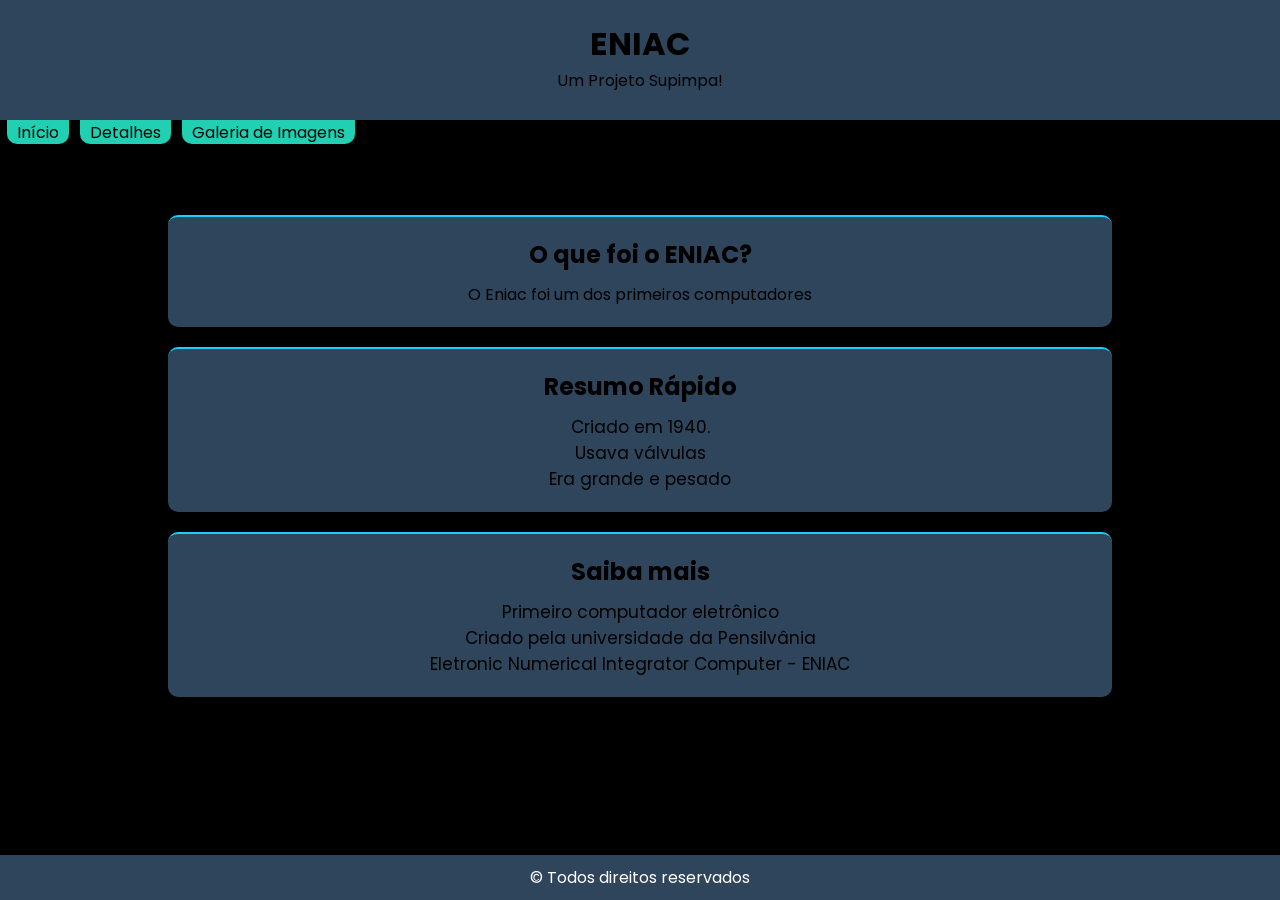
<file: index.html>
<!DOCTYPE html>
<html lang="pt-br">

<head>
    <meta charset="UTF-8">
    <meta name="viewport" content="width=device-width, initial-scale=1.0">
    <title>Eniac - Página Inicial</title>
    <link rel="stylesheet" href="style.css">
</head>

<body>
    <header>
        <h1>ENIAC</h1>
        <p>Um Projeto Supimpa!</p>
    </header>
    <nav>
        <a href="index.html">Início</a>
        <a href="detalhes.html">Detalhes</a>
        <a href="galeria.html">Galeria de Imagens</a>
    </nav>
    <main>
        <section class="bloco">
            <h2>O que foi o ENIAC?</h2>
            <p>O Eniac foi um dos primeiros computadores</p>
        </section>
        <section class="bloco">
            <h2>Resumo Rápido</h2>
            <ul>
                <li>Criado em 1940.</li>
                <li>Usava válvulas</li>
                <li>Era grande e pesado</li>
            </ul>
        </section>
        <section class="bloco">
            <h2>Saiba mais</h2>
            <ol>
                <li>Primeiro computador eletrônico</li>
                <li>Criado pela universidade da Pensilvânia</li>
                <li>Eletronic Numerical Integrator Computer - ENIAC</li>
            </ol>

        </section>
    </main>

    <footer>
        <p>&copy; Todos direitos reservados</p>
    </footer>
</body>

</html>
</file>
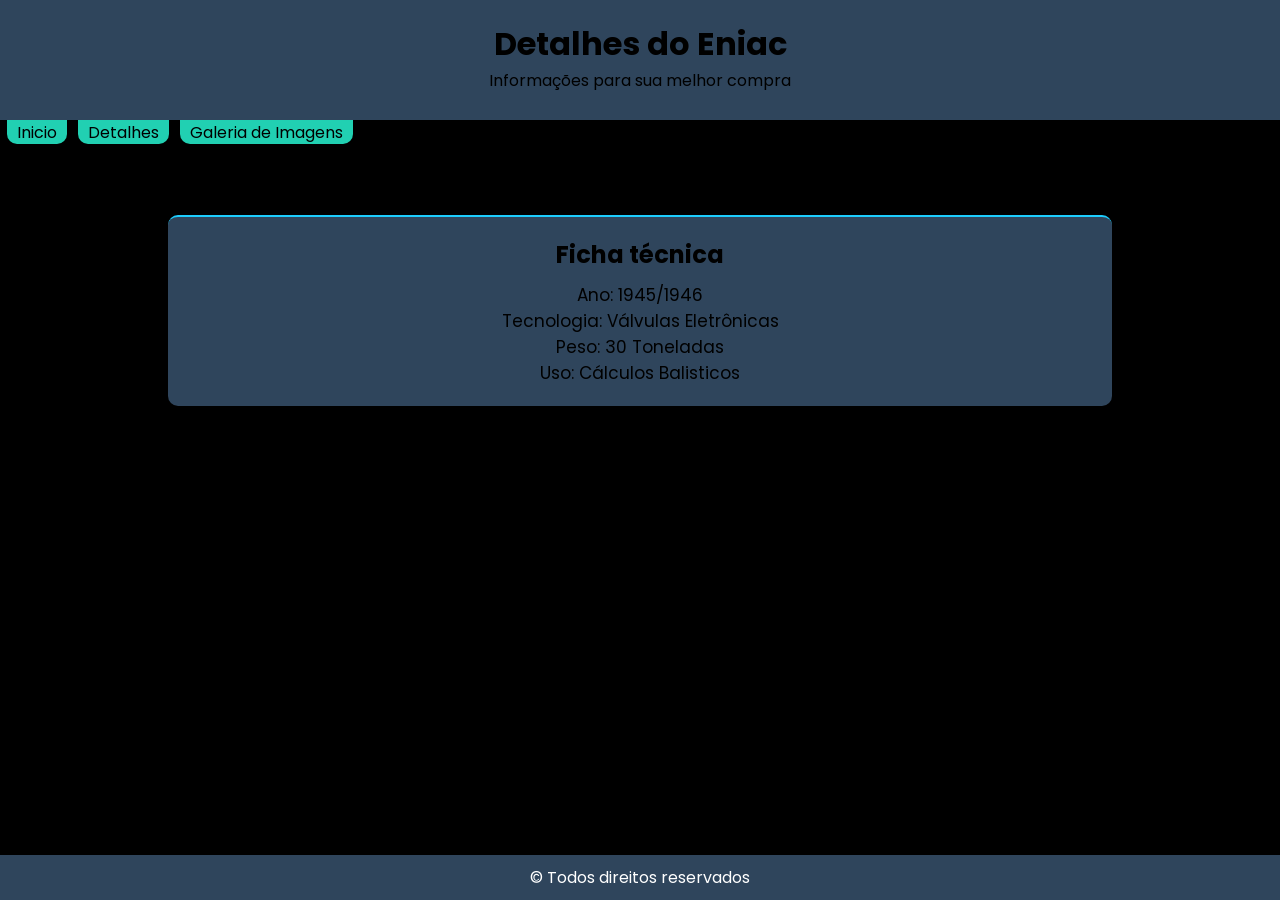
<file: detalhes.html>
<!DOCTYPE html>
<html lang="pt-BR">

<head>
    <meta charset="UTF-8">
    <meta name="viewport" content="width=device-width, initial-scale=1.0">
    <title>Eniac - Detalhes</title>
    <link rel="stylesheet" href="style.css">
</head>

<body>
    <header>
        <h1>Detalhes do Eniac</h1>
        <p>Informações para sua melhor compra</p>
    </header>

    <nav>
        <a href="index.html">Inicio</a>
        <a href="detalhes.html">Detalhes</a>
        <a href="galeria.html">Galeria de Imagens</a>
    </nav>

    <main>
        <section class="bloco">
            <h2>Ficha técnica</h2>
            <ul>
                <li>Ano: 1945/1946</li>
                <li>Tecnologia: Válvulas Eletrônicas</li>
                <li>Peso: 30 Toneladas</li>
                <li>Uso: Cálculos Balisticos</li>
            </ul>
        </section>
    </main>
    <footer>
        <p>&copy; Todos direitos reservados</p>
    </footer>
</body>

</html>
</file>
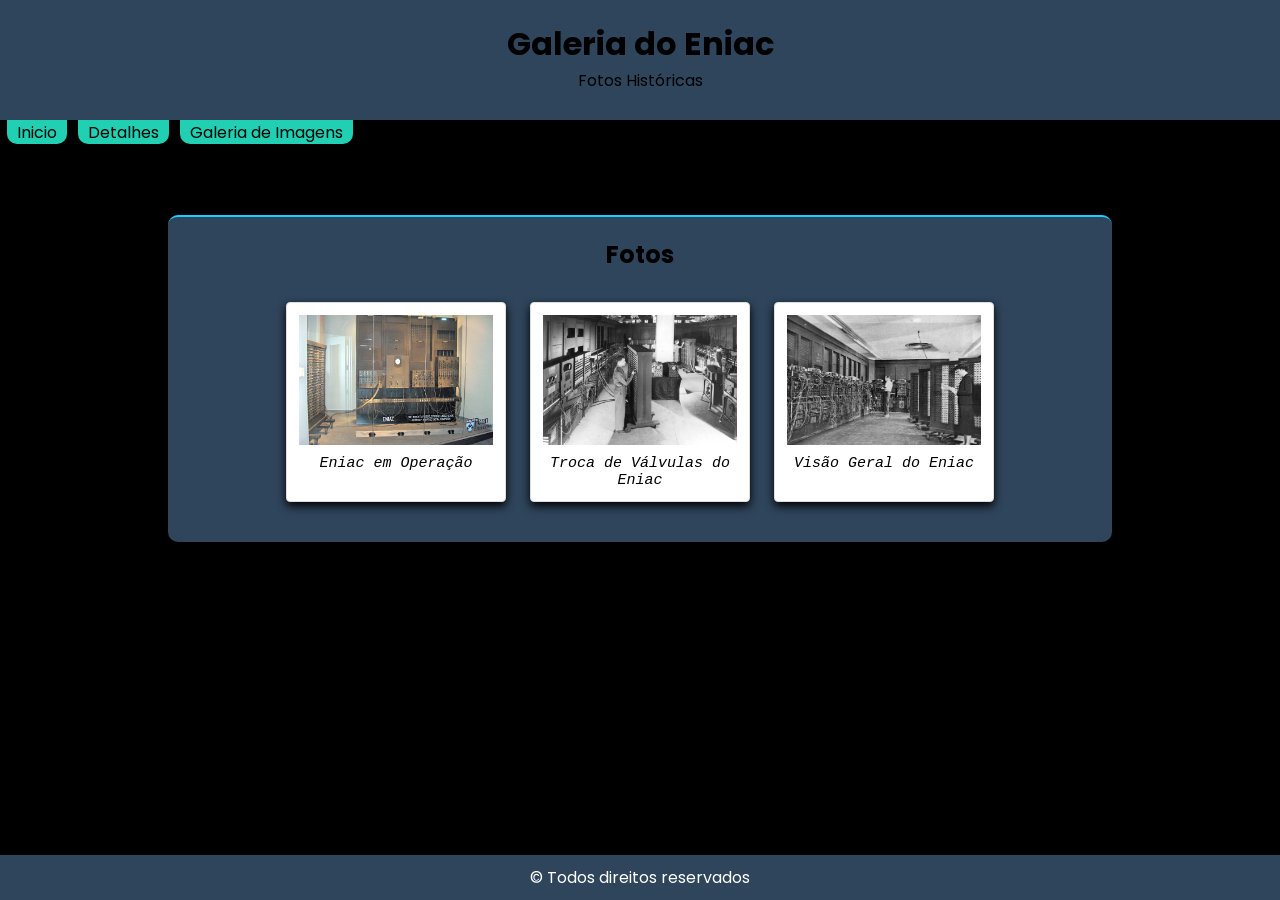
<file: galeria.html>
<!DOCTYPE html>
<html lang="pt-BR">

<head>
    <meta charset="UTF-8">
    <meta name="viewport" content="width=device-width, initial-scale=1.0">
    <title>Eniac - Galeria</title>
    <link rel="stylesheet" href="style.css">
</head>

<body>
    <header>
        <h1>Galeria do Eniac</h1>
        <p>Fotos Históricas</p>
    </header>

    <nav>
        <a href="index.html">Inicio</a>
        <a href="detalhes.html">Detalhes</a>
        <a href="galeria.html">Galeria de Imagens</a>
    </nav>

    <main>
        <section class="bloco">
            <h2>Fotos</h2>
            <div id="galeria">
                <div class="foto">
                    <img src="fotos/ENIAC_1.jpg" alt="Eniac em Operação">
                    <div class="legenda">Eniac em Operação</div>
                </div>

                <div class="foto">
                    <img src="fotos/eniac2.jpg" alt="Manutenção do Eniac">
                    <div class="legenda">Troca de Válvulas do Eniac</div>
                </div>

                <div class="foto">
                    <img src="fotos/eniac3.jpg" alt="Eniac em Operação">
                    <div class="legenda">Visão Geral do Eniac</div>
                </div>
            </div>
        </section>
    </main>
    <footer>
        <p>&copy; Todos direitos reservados</p>
    </footer>
</body>

</html>
</file>
<file: style.css>
@import url('https://fonts.googleapis.com/css2?family=Poppins:ital,wght@0,100;0,200;0,300;0,400;0,500;0,600;0,700;0,800;0,900;1,100;1,200;1,300;1,400;1,500;1,600;1,700;1,800;1,900&display=swap');

* {
    font-family: Poppins, Arial, Helvetica, sans-serif;
    padding: 0;
    margin: 0;
    box-sizing: border-box;
}


body {
    background-color: #000000;
    display: flex;
    flex-direction: column;
    min-height: 100vh;
    padding-top: 120px;

}

header {
    background-color: #2f455c;
    text-align: center;
    padding: 20px;
    width: 100%;
    position: fixed;
    top: 0;
    left: 0;
    z-index: 10;
    height: 120px;
    box-sizing: border-box;
    

}

nav a {
    color: rgb(0, 0, 0);
    text-decoration: none;
    border-bottom-left-radius: 10px;
    border-bottom-right-radius: 10px;
    background-color: #21d0b2;
    padding-left: 10px;
    padding-right: 10px;
    padding-top: 3px;
    margin-left: 7px;
    margin-top: 6px;
}

nav a:hover {
    font-size: 17px;
    transition: 0.3s;

}

main {
    margin: 50px;
    flex: 1;
}

h2 {
    margin-bottom: 10PX;
}

.bloco {
    background-color: #2f455c;
    color: black;
    border-radius: 10px;
    border-top: 2px solid #1dcdfe;
    padding: 20px;
    text-align: center;
    width: 80%;
    margin: 20px auto;
    box-sizing: border-box;
    height: auto;
    align-items: center;
    text-align: center;
    transition: 0.4s;
}

.bloco:hover {
    border-top: 4px solid #21d0b2;
    
}

li,
ul,
ol {
    font-size: 17px;
    padding-left: 20px;
    padding-right: 20px;
    list-style-type: none;
    transition: 0.4s;

}

li:hover {
    color: #ffffff;
}

#galeria {
    display: flex;
    flex-wrap: wrap;
    gap: 24px;
    justify-content: center;
    padding: 20px;

}

.foto {
    background: #ffffff;
    padding: 12px 12px 20px 12px;
    border: 1px solid #dddddd;
    box-shadow: 0 4px 10px #000000;
    width: 220px;
    text-align: center;
    border-radius: 4px;
    height: 200px;
    transition: 0.4s;
}

.foto img {
    width: 100%;
    height: 130px;
    object-fit: cover;
    display: block;
}

.foto:hover {
    transform: scale(1.08);
    transition: 0.4s;

}

.legenda {
    margin-top: 10px;
    font-family: 'Courier New', Courier, monospace;
    font-size: 15px;
    font-style: italic;
}

footer {
    background-color: #2f455c;
    color: #ffffff;
    text-align: center;
    padding: 10px;
    width: 100%;
}
</file>
